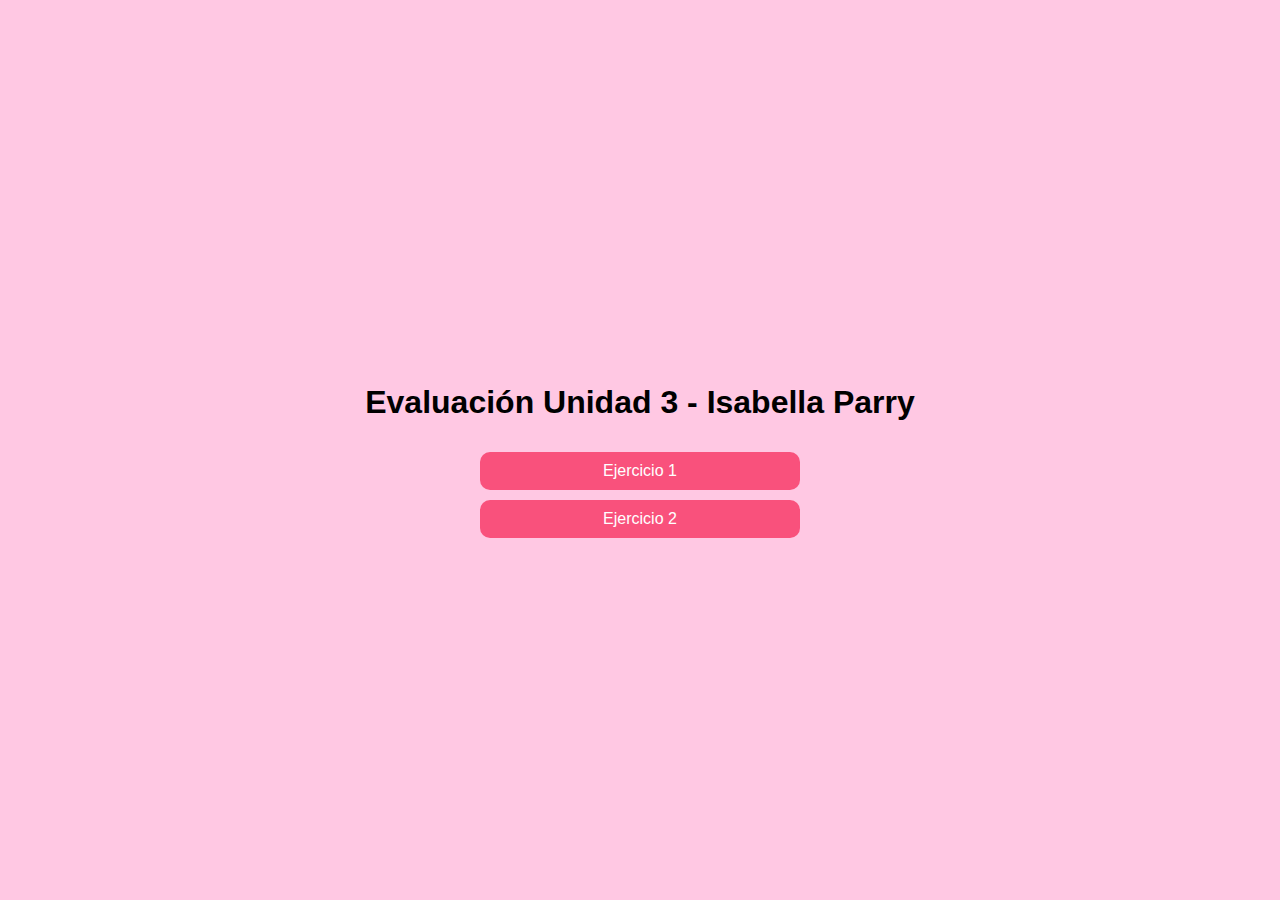
<file: templates/index.html>
<!DOCTYPE html>
<html lang="en">
<head>
    <meta charset="UTF-8">
    <title>Evaluacion Unidad 3 - Isabella Parry</title>
    <link rel="stylesheet" href="/static/css/estilos.css">
</head>
<body>
    <div class="displayFlex">
        <h1>Evaluación Unidad 3 - Isabella Parry</h1>
        <a href="/ejercicioUno" class="buttonLink">Ejercicio 1</a>
        <a href="/ejercicioDos" class="buttonLink">Ejercicio 2</a>
    </div>
</body>
</html>
</file>
<file: static/css/estilos.css>
body {
    font-family: Arial, sans-serif;
    background-color: #ffc8e3;
    display: flex;
    align-items: center;
    justify-content: center;
    min-height: 100vh;
    margin: 0;
}

.displayFlex {
    display: flex;
    flex-direction: column;
    align-items: center;
    gap: 10px;
}

.buttonLink {
    border-radius: 10px;
    background-color: #f9517c;
    width: 300px;
    color: #fff;
    padding: 10px;
    text-align: center;
    text-decoration: none;
    border: none;
    cursor: pointer;
    font-size: 16px;
}

.link {
    color: #f9517c;
}
</file>
